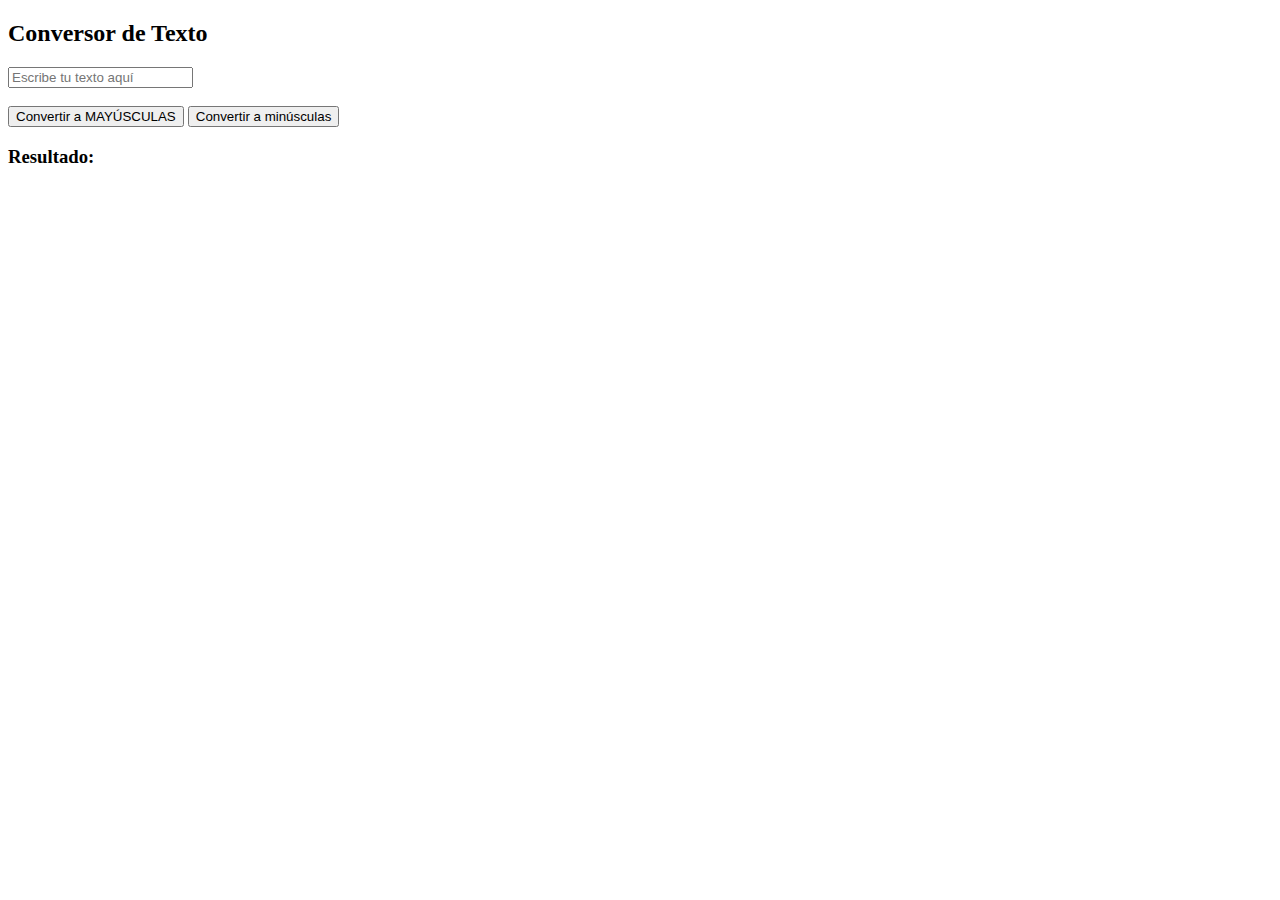
<file: app/index.html>
<!DOCTYPE html>
<html lang="es">
<head>
    <meta charset="UTF-8">
    <meta name="viewport" content="width=device-width, initial-scale=1.0">
    <title>Conversor de Texto</title>
</head>
<body>

    <h2>Conversor de Texto</h2>

    <input type="text" id="texto" placeholder="Escribe tu texto aquí">
    <br><br>

    <button onclick="convertirMayusculas()">Convertir a MAYÚSCULAS</button>
    <button onclick="convertirMinusculas()">Convertir a minúsculas</button>

    <h3>Resultado:</h3>
    <p id="resultado"></p>

    <script>
        async function convertirMayusculas() {
            const texto = document.getElementById("texto").value;

            const response = await fetch("http://127.0.0.1:5501/mayusculas", {
                method: "POST",
                headers: {
                    "Content-Type": "application/json"
                },
                body: JSON.stringify({ texto: texto })
            });

            const data = await response.json();
            document.getElementById("resultado").innerText = data.resultado;
        }

        async function convertirMinusculas() {
            const texto = document.getElementById("texto").value;

            const response = await fetch("http://127.0.0.1:5501/minusculas", {
                method: "POST",
                headers: {
                    "Content-Type": "application/json"
                },
                body: JSON.stringify({ texto: texto })
            });

            const data = await response.json();
            document.getElementById("resultado").innerText = data.resultado;
        }
    </script>

</body>
</html>
</file>
